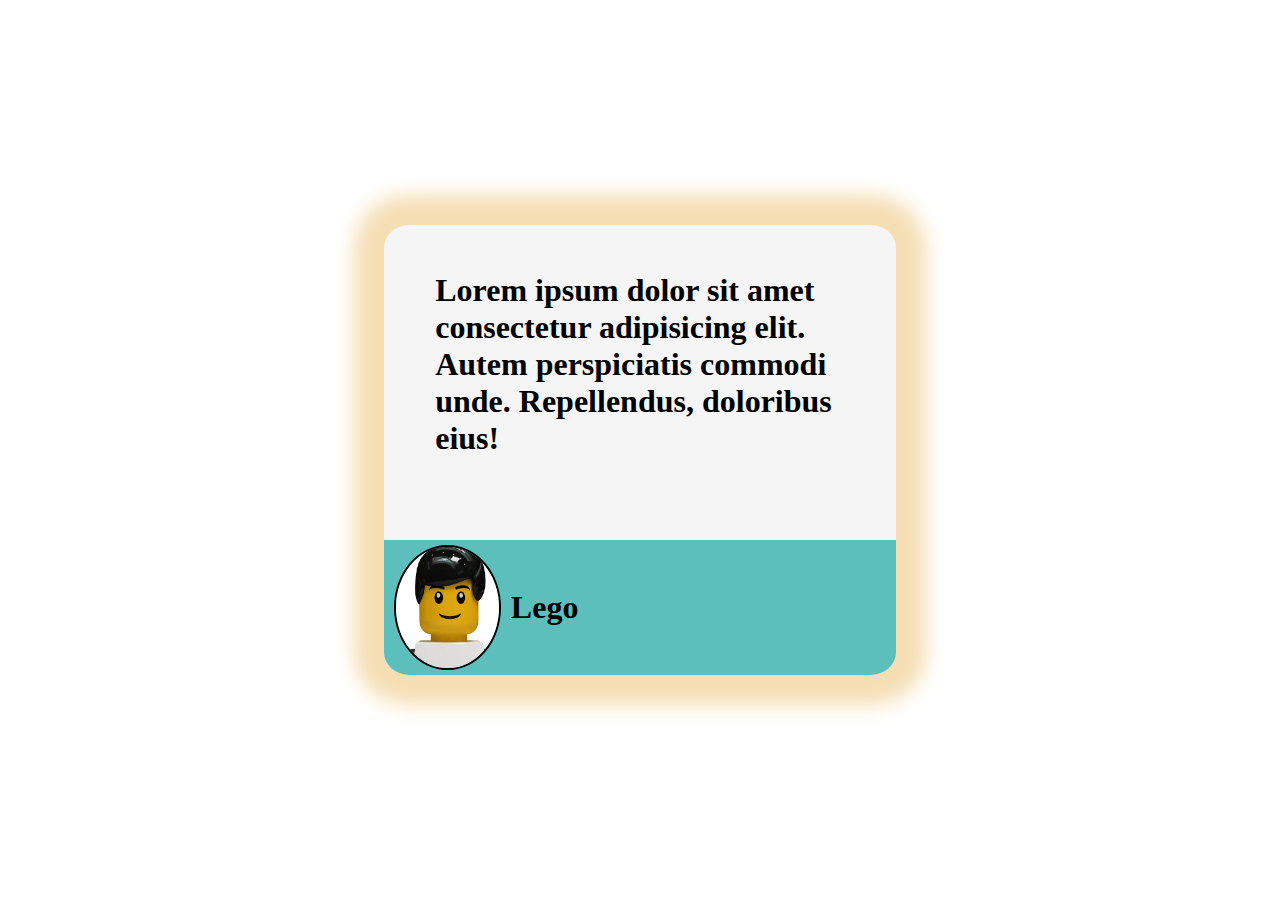
<file: frontend training/check/animationss/animation.html>
<!DOCTYPE html>
<html lang="en">
  <head>
    <meta charset="UTF-8" />
    <meta http-equiv="X-UA-Compatible" content="IE=edge" />
    <meta name="viewport" content="width=device-width, initial-scale=1.0" />
    <link rel="stylesheet" href="animation.css" />
    <title>animation</title>
  </head>
  <body>
    <div class="container">
      <div class="box">
        <div class="box1">
          <div class="text">
            <h1>
              Lorem ipsum dolor sit amet consectetur adipisicing elit. Autem
              perspiciatis commodi unde. Repellendus, doloribus eius!
            </h1>
          </div>
        </div>
        <div class="box2">
          <img src="../imAGES/logo.jpg" alt="" />
          <h1>Lego</h1>
        </div>
      </div>
    </div>
  </body>
</html>
</file>
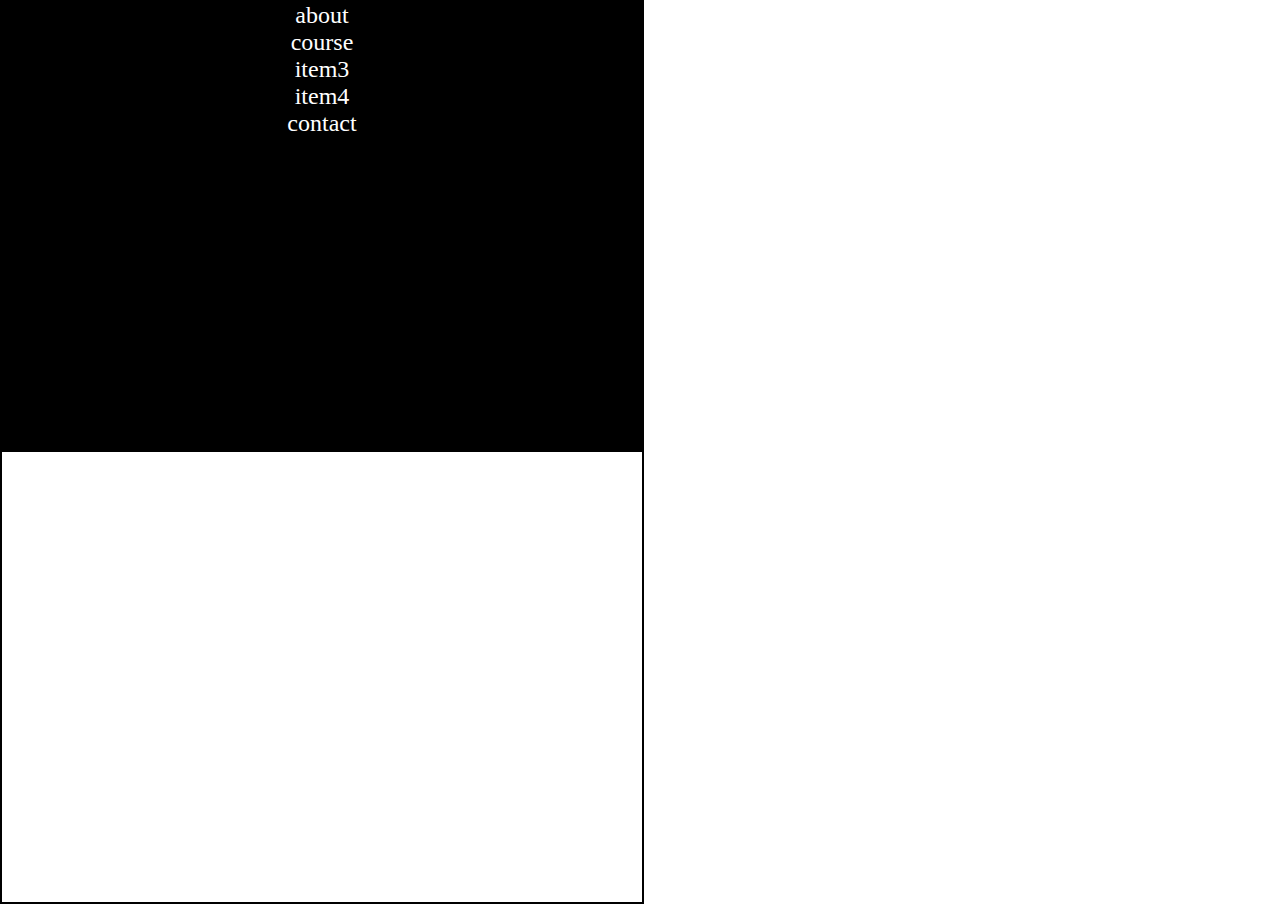
<file: frontend training/check/excercise/exercise.html>
<!DOCTYPE html>
<html lang="en">
  <head>
    <meta charset="UTF-8" />
    <meta http-equiv="X-UA-Compatible" content="IE=edge" />
    <meta name="viewport" content="width=device-width, initial-scale=1.0" />
    <title>Exercise</title>
    <link rel="stylesheet" href="exercise.css" />
  </head>
  <body>
    <section class="parent">
      <section class="child1">
        <a href="">about</a><br />
        <a href="">course</a><br />
        <a href="">item3</a><br />
        <a href="">item4</a><br />
        <a href="">contact</a><br />
      </section>
    </section>
  </body>
</html>
</file>
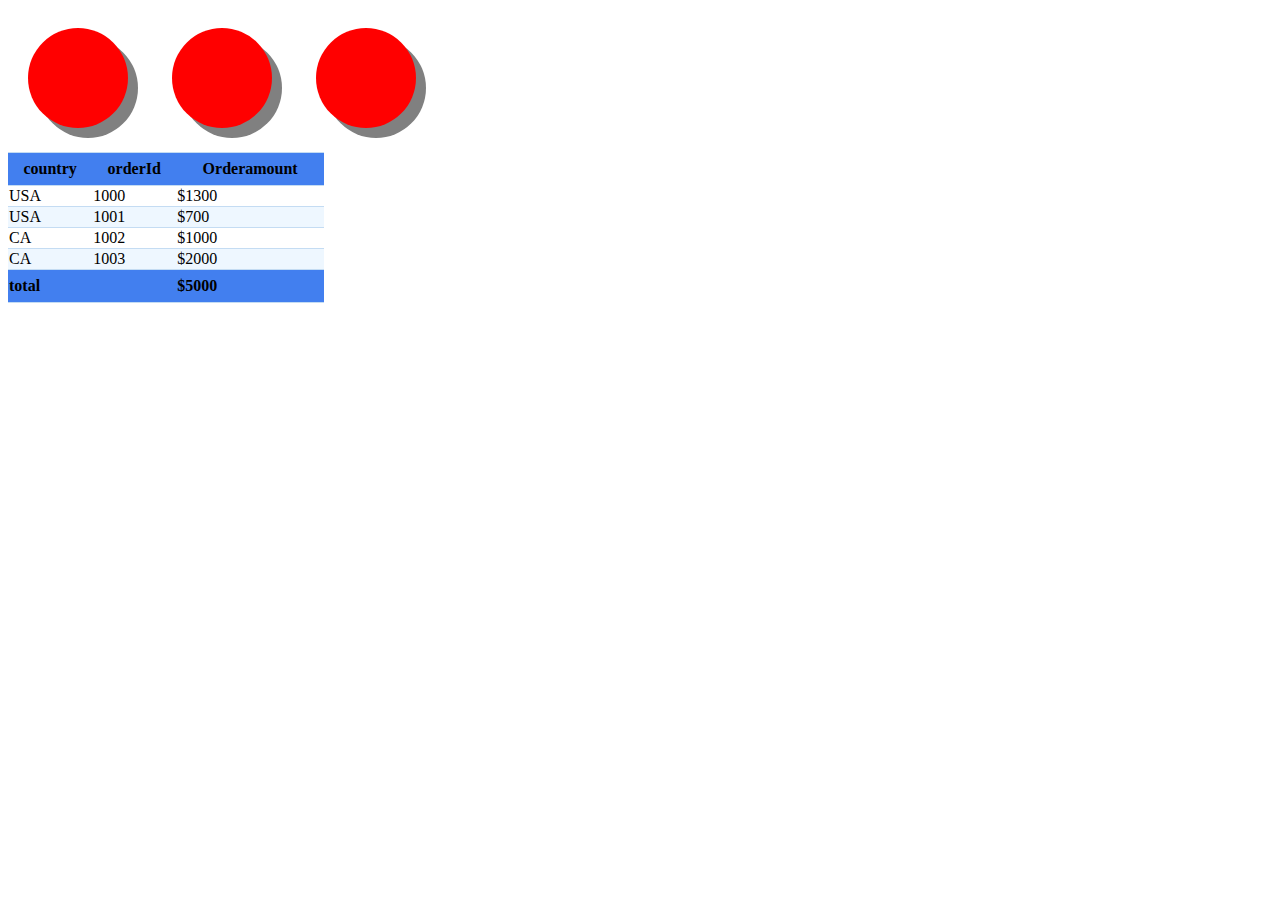
<file: frontend training/check/first/first.html>
<!DOCTYPE html>
<html lang="en">
  <head>
    <meta charset="UTF-8" />
    <meta http-equiv="X-UA-Compatible" content="IE=edge" />
    <meta name="viewport" content="width=device-width, initial-scale=1.0" />
    <link rel="stylesheet" href="first.css" />
    <title>first</title>
  </head>
  <body>
    <div class="box"></div>
    <div class="box"></div>
    <div class="box"></div>

    <div class="table"></div>
    <table>
      <tr>
        <th>country</th>
        <th>orderId</th>
        <th>Orderamount</th>
      </tr>
      <tr>
        <td>USA</td>
        <td>1000</td>
        <td>$1300</td>
      </tr>
      <tr>
        <td>USA</td>
        <td>1001</td>
        <td>$700</td>
      </tr>
      <tr>
        <td>CA</td>
        <td>1002</td>
        <td>$1000</td>
      </tr>
      <tr>
        <td>CA</td>
        <td>1003</td>
        <td>$2000</td>
      </tr>
      <tfoot>
        <th class="sp" colspan="2">total</th>
        <th class="sp">$5000</th>
      </tfoot>
    </table>
  </body>
</html>
</file>
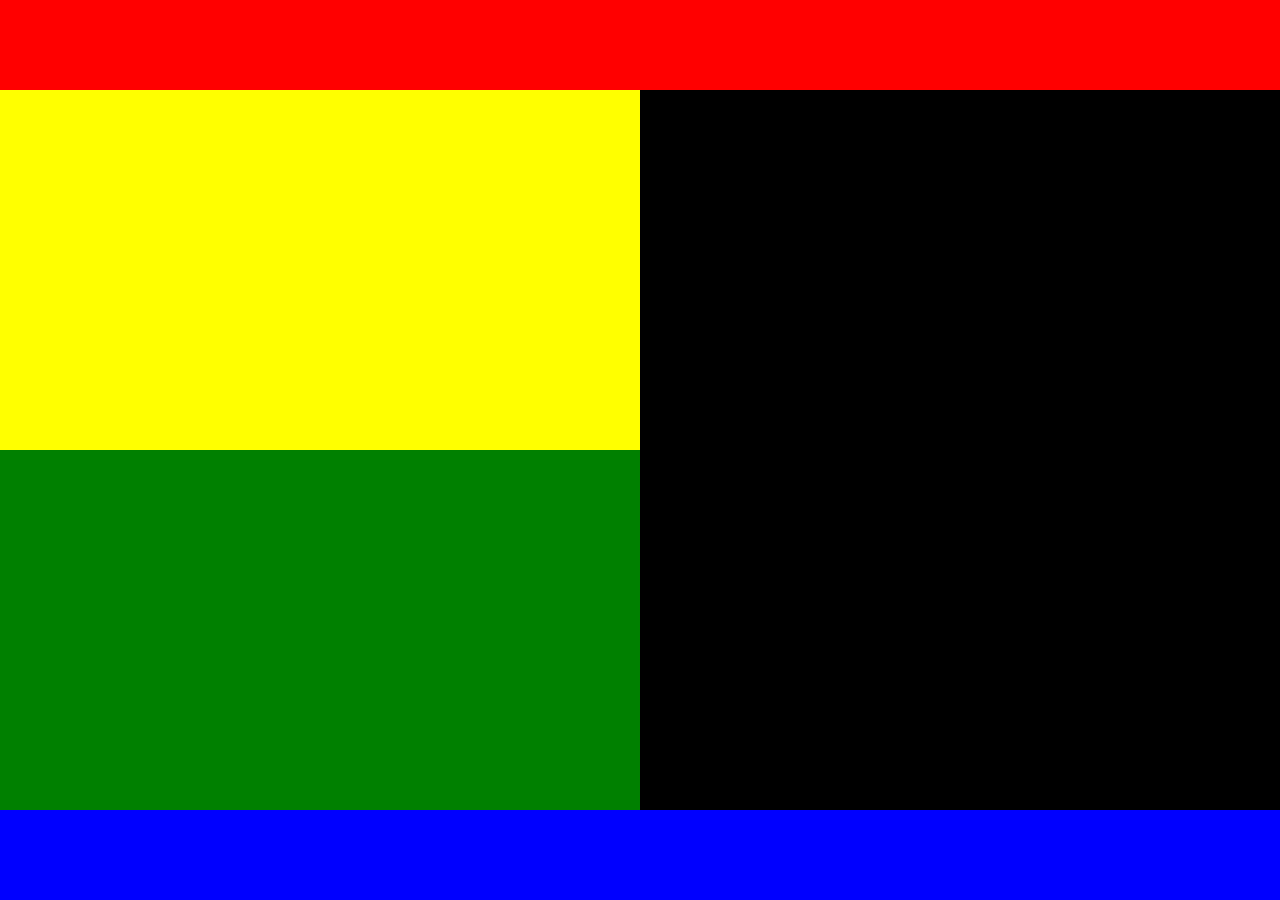
<file: frontend training/check/flex/flex.html>
<!DOCTYPE html>
<html lang="en">
  <head>
    <meta charset="UTF-8" />
    <meta http-equiv="X-UA-Compatible" content="IE=edge" />
    <meta name="viewport" content="width=device-width, initial-scale=1.0" />
    <link rel="stylesheet" href="flex.css" />
    <title>flex</title>
  </head>
  <body>
    <div class="outer">
      <div class="header"></div>
      <div class="lay">
        <div class="left">
          <div class="left1"></div>
          <div class="left2"></div>
        </div>
        <div class="right"></div>
      </div>
      <div class="footer"></div>
    </div>
  </body>
</html>
</file>
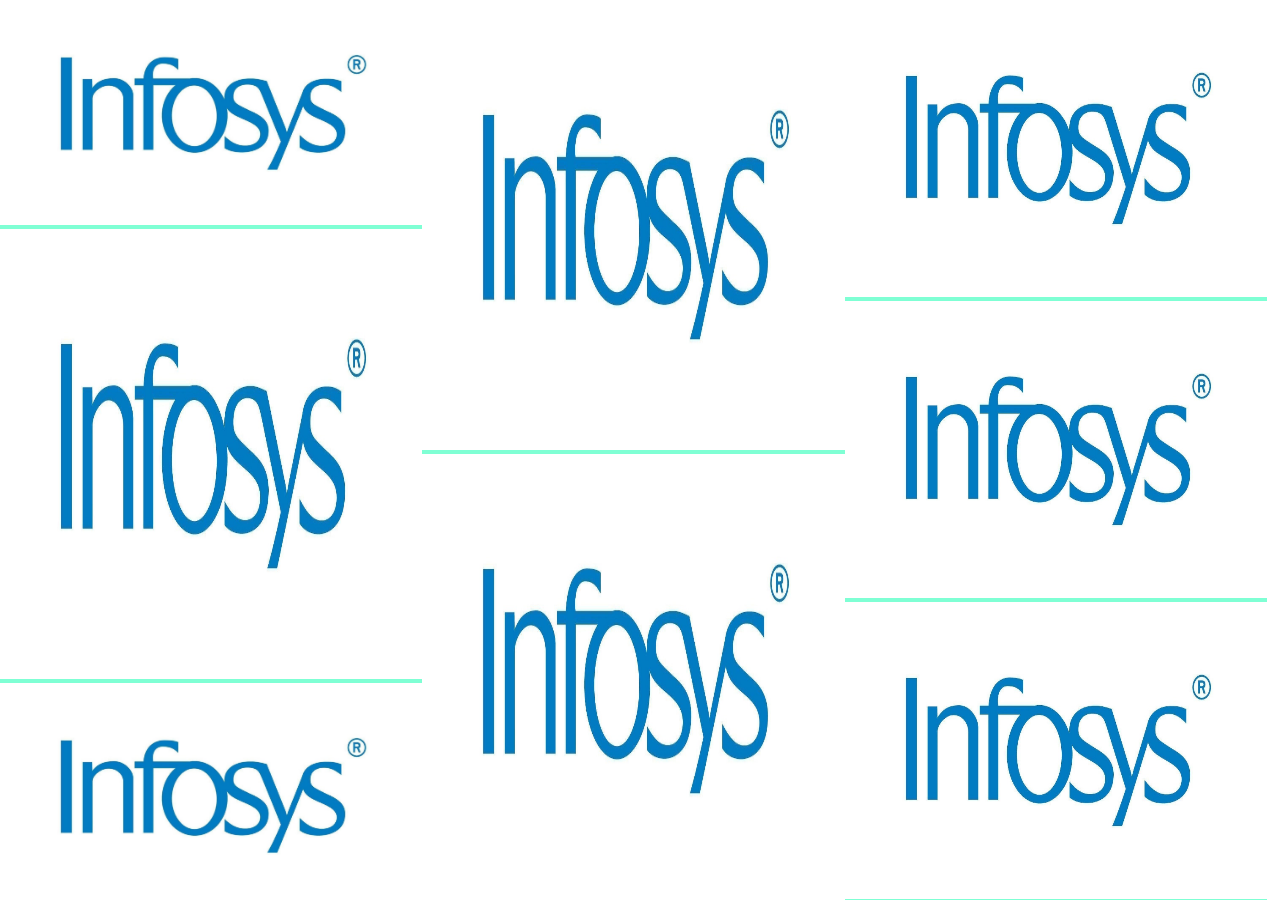
<file: frontend training/check/flex_with_irr/FlexWithIrr.html>
<!DOCTYPE html>
<html lang="en">
  <head>
    <meta charset="UTF-8" />
    <meta http-equiv="X-UA-Compatible" content="IE=edge" />
    <meta name="viewport" content="width=device-width, initial-scale=1.0" />
    <link rel="stylesheet" href="FlexWithIrr.css" />
    <title>FlexWithIrr</title>
  </head>
  <body>
    <div class="outer">
      <div class="row">
        <img class="I11" src="../imAGES/Infosys_Logo.jpg" alt="" />
        <img class="I12" src="../imAGES/Infosys_Logo.jpg" alt="" />
        <img class="I13" src="../imAGES/Infosys_Logo.jpg" alt="" />
      </div>
      <div class="row">
        <img class="I31" src="../imAGES/Infosys_Logo.jpg" alt="" />
        <img class="I32" src="../imAGES/Infosys_Logo.jpg" alt="" />
      </div>
      <div class="row">
        <img class="I21" src="../imAGES/Infosys_Logo.jpg" alt="" />
        <img class="I22" src="../imAGES/Infosys_Logo.jpg" alt="" />
        <img class="I23" src="../imAGES/Infosys_Logo.jpg" alt="" />
      </div>
    </div>
  </body>
</html>
</file>
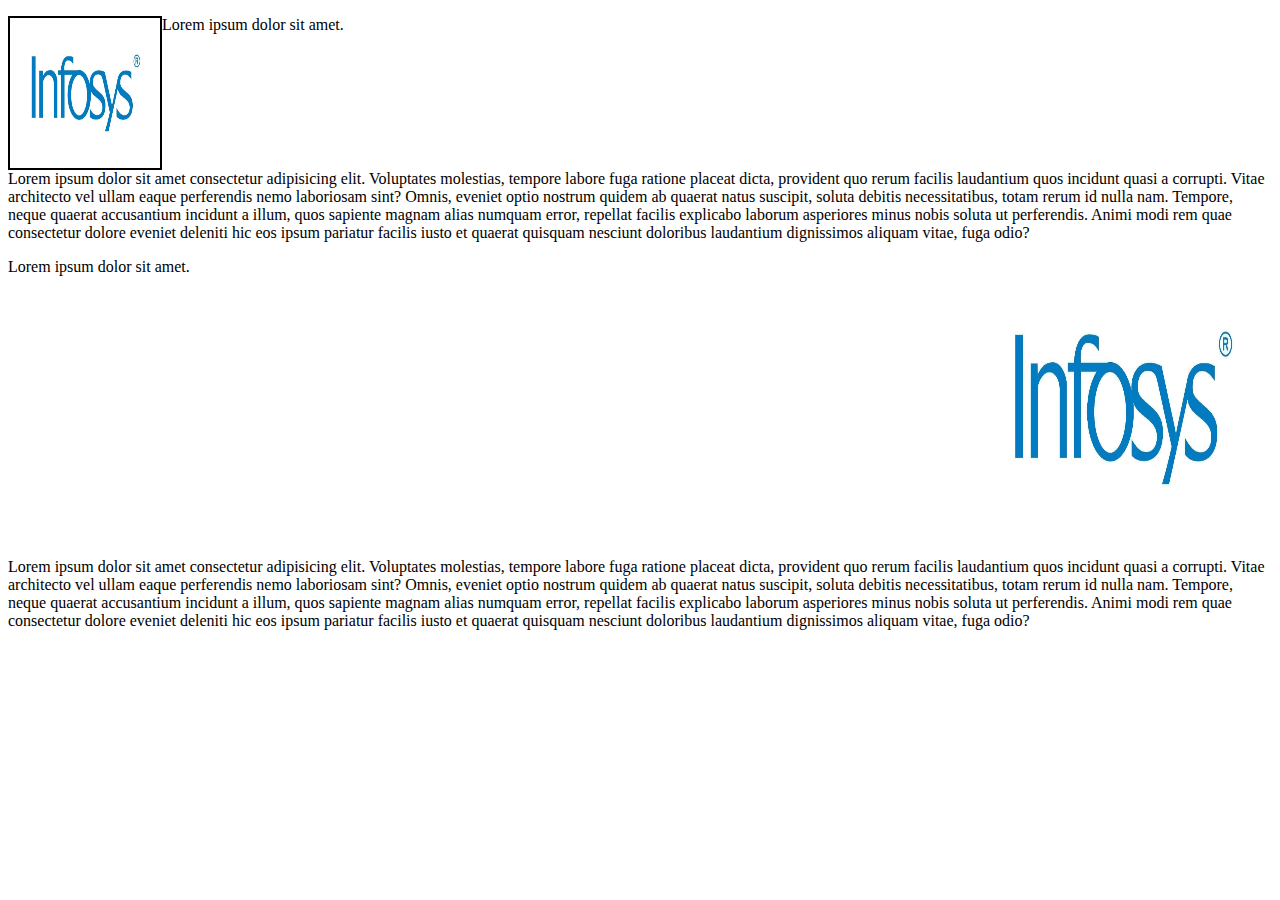
<file: frontend training/check/float_exercise/float.html>
<!DOCTYPE html>
<html lang="en">
  <head>
    <meta charset="UTF-8" />
    <meta http-equiv="X-UA-Compatible" content="IE=edge" />
    <meta name="viewport" content="width=device-width, initial-scale=1.0" />
    <link rel="stylesheet" href="float.css" />
    <title>float</title>
  </head>
  <body>
    <img class="logo" src="../imAGES/Infosys_Logo.jpg" alt="can't load" />
    <div class="box"></div>
    <p>Lorem ipsum dolor sit amet.</p>
    <div class="box"></div>
    <p class="clearfix">
      Lorem ipsum dolor sit amet consectetur adipisicing elit. Voluptates
      molestias, tempore labore fuga ratione placeat dicta, provident quo rerum
      facilis laudantium quos incidunt quasi a corrupti. Vitae architecto vel
      ullam eaque perferendis nemo laboriosam sint? Omnis, eveniet optio nostrum
      quidem ab quaerat natus suscipit, soluta debitis necessitatibus, totam
      rerum id nulla nam. Tempore, neque quaerat accusantium incidunt a illum,
      quos sapiente magnam alias numquam error, repellat facilis explicabo
      laborum asperiores minus nobis soluta ut perferendis. Animi modi rem quae
      consectetur dolore eveniet deleniti hic eos ipsum pariatur facilis iusto
      et quaerat quisquam nesciunt doloribus laudantium dignissimos aliquam
      vitae, fuga odio?
    </p>
    <img class="logo2" src="../imAGES/Infosys_Logo.jpg" alt="can't load" />
    <p>Lorem ipsum dolor sit amet.</p>
    <p class="clearfix">
      Lorem ipsum dolor sit amet consectetur adipisicing elit. Voluptates
      molestias, tempore labore fuga ratione placeat dicta, provident quo rerum
      facilis laudantium quos incidunt quasi a corrupti. Vitae architecto vel
      ullam eaque perferendis nemo laboriosam sint? Omnis, eveniet optio nostrum
      quidem ab quaerat natus suscipit, soluta debitis necessitatibus, totam
      rerum id nulla nam. Tempore, neque quaerat accusantium incidunt a illum,
      quos sapiente magnam alias numquam error, repellat facilis explicabo
      laborum asperiores minus nobis soluta ut perferendis. Animi modi rem quae
      consectetur dolore eveniet deleniti hic eos ipsum pariatur facilis iusto
      et quaerat quisquam nesciunt doloribus laudantium dignissimos aliquam
      vitae, fuga odio?
    </p>
  </body>
</html>
</file>
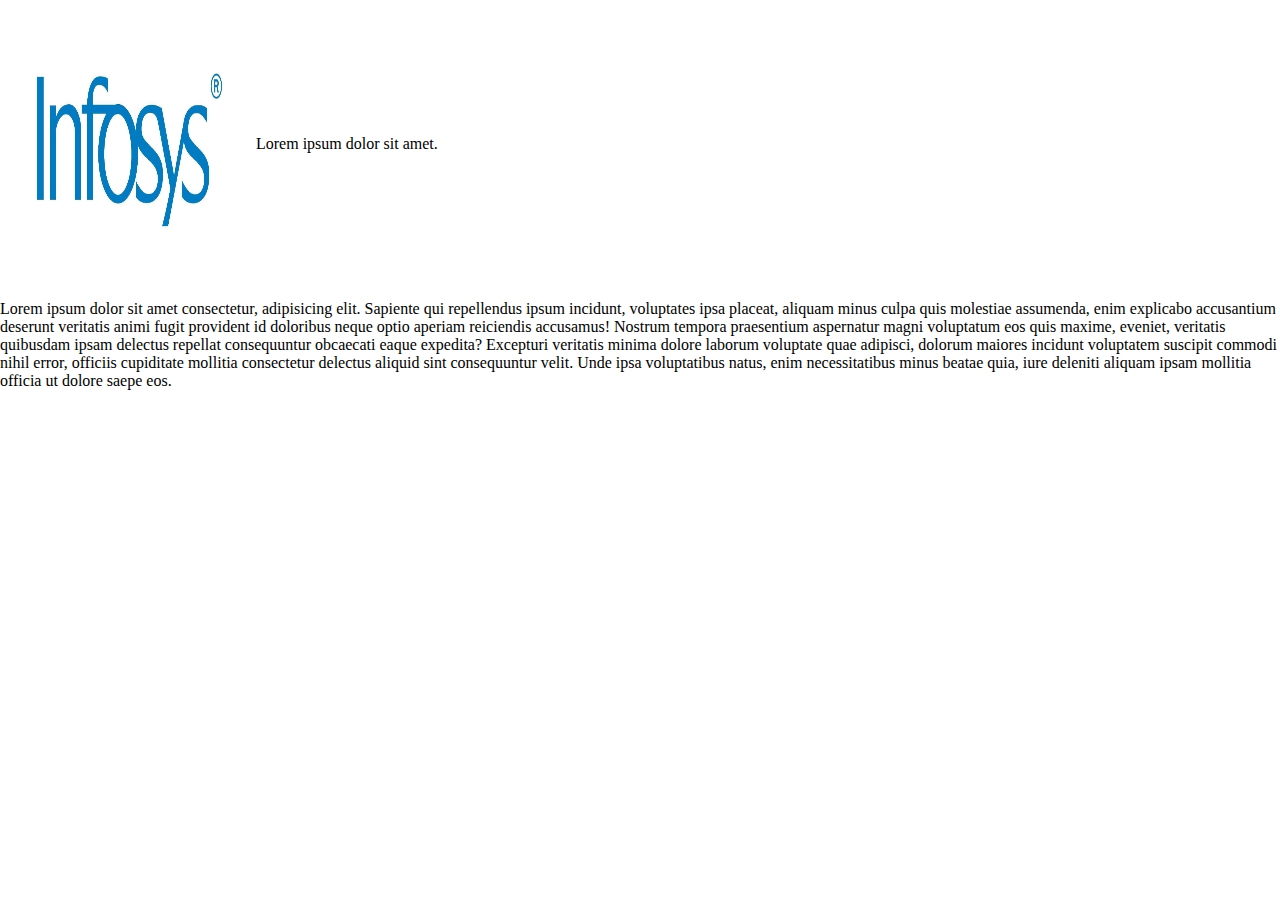
<file: frontend training/check/float_with_box/floatbox.html>
<!DOCTYPE html>
<html lang="en">
  <head>
    <meta charset="UTF-8" />
    <meta http-equiv="X-UA-Compatible" content="IE=edge" />
    <meta name="viewport" content="width=device-width, initial-scale=1.0" />
    <link rel="stylesheet" href="floatwithbox.css" />
    <title>box with float</title>
  </head>
  <body>
    <div class="box">
      <img class="logo" src="../imAGES/Infosys_Logo.jpg" alt="" />
      <div class="box1"></div>
      <p>Lorem ipsum dolor sit amet.</p>
      <div class="box2"></div>
      <p class="clearfix">
        Lorem ipsum dolor sit amet consectetur, adipisicing elit. Sapiente qui
        repellendus ipsum incidunt, voluptates ipsa placeat, aliquam minus culpa
        quis molestiae assumenda, enim explicabo accusantium deserunt veritatis
        animi fugit provident id doloribus neque optio aperiam reiciendis
        accusamus! Nostrum tempora praesentium aspernatur magni voluptatum eos
        quis maxime, eveniet, veritatis quibusdam ipsam delectus repellat
        consequuntur obcaecati eaque expedita? Excepturi veritatis minima dolore
        laborum voluptate quae adipisci, dolorum maiores incidunt voluptatem
        suscipit commodi nihil error, officiis cupiditate mollitia consectetur
        delectus aliquid sint consequuntur velit. Unde ipsa voluptatibus natus,
        enim necessitatibus minus beatae quia, iure deleniti aliquam ipsam
        mollitia officia ut dolore saepe eos.
      </p>
    </div>
  </body>
</html>
</file>
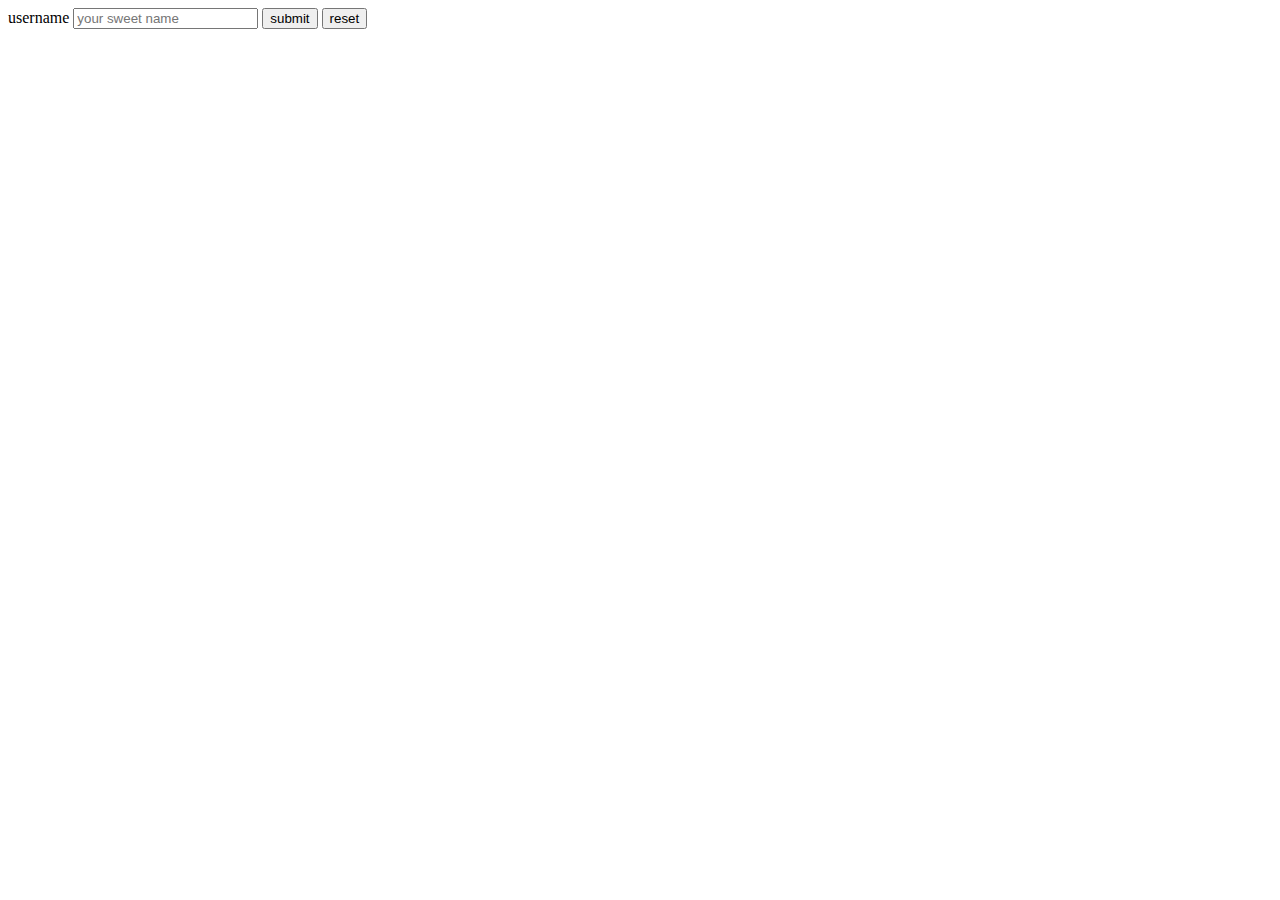
<file: frontend training/check/forms/forms.html>
<!DOCTYPE html>
<html lang="en">
  <head>
    <meta charset="UTF-8" />
    <meta http-equiv="X-UA-Compatible" content="IE=edge" />
    <meta name="viewport" content="width=device-width, initial-scale=1.0" />
    <link rel="stylesheet" href="forms.css" />
    <title>forms</title>
  </head>
  <body>
    <form>
      <label for="username">username</label>
      <input
        name="username"
        id="username"
        type="text"
        placeholder="your sweet name"
      />
      <button type="submit">submit</button>
      <button type="reset">reset</button>
    </form>
  </body>
</html>
</file>
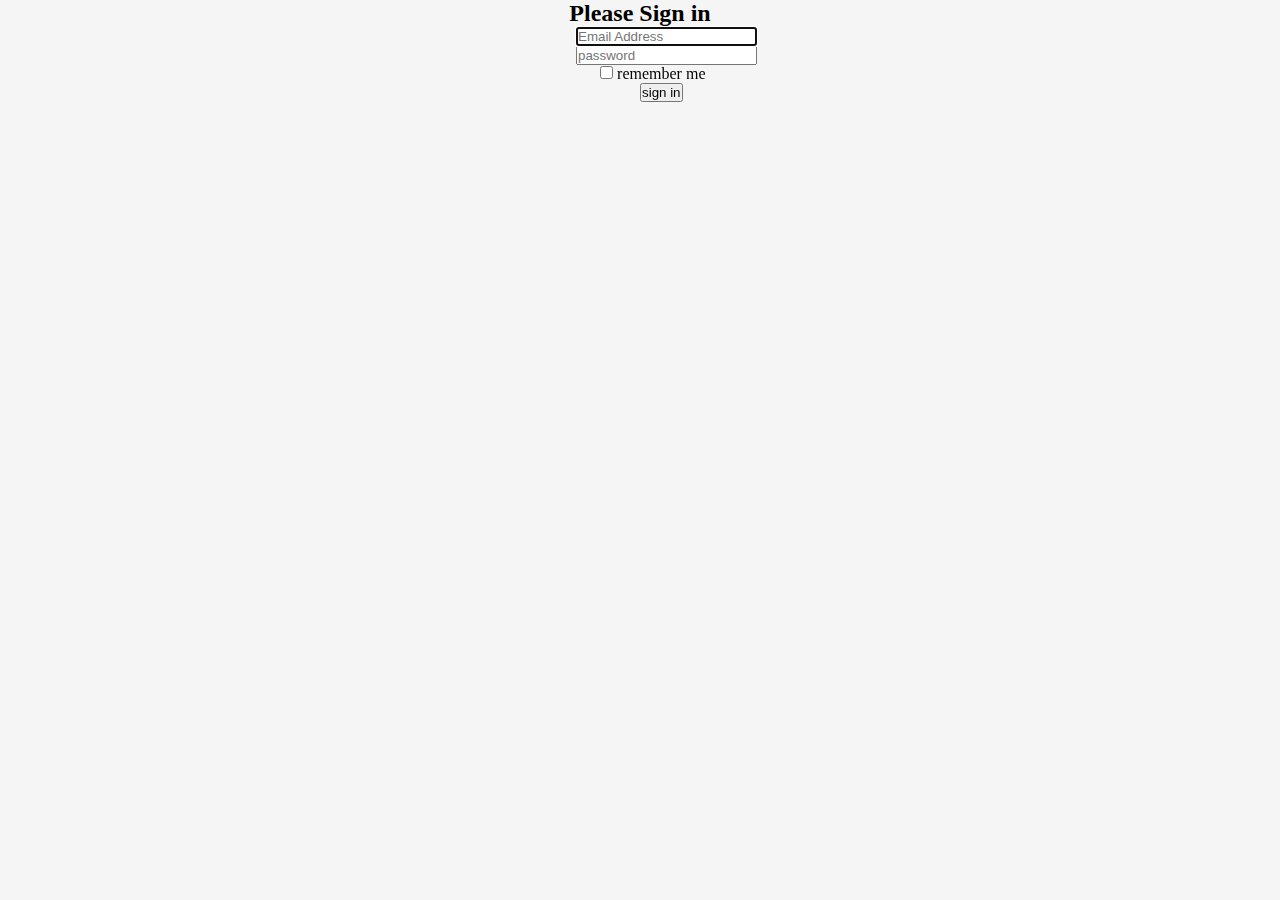
<file: frontend training/check/forms_exercise/forms_exercise.html>
<!DOCTYPE html>
<html lang="en">
  <head>
    <meta charset="UTF-8" />
    <meta http-equiv="X-UA-Compatible" content="IE=edge" />
    <meta name="viewport" content="width=device-width, initial-scale=1.0" />
    <link rel="stylesheet" href="forms_exercise.css" />
    <title>forms_exercise</title>
  </head>
  <body>
    <form>
      <h2>Please Sign in</h2>
      <input type="email" placeholder="Email Address" autofocus />
      <input type="password" placeholder="password" />
      <input id="remember_me" type="checkbox" />
      <label for="remember_me">remember me</label>
      <button type="submit">sign in</button>
    </form>
  </body>
</html>
</file>
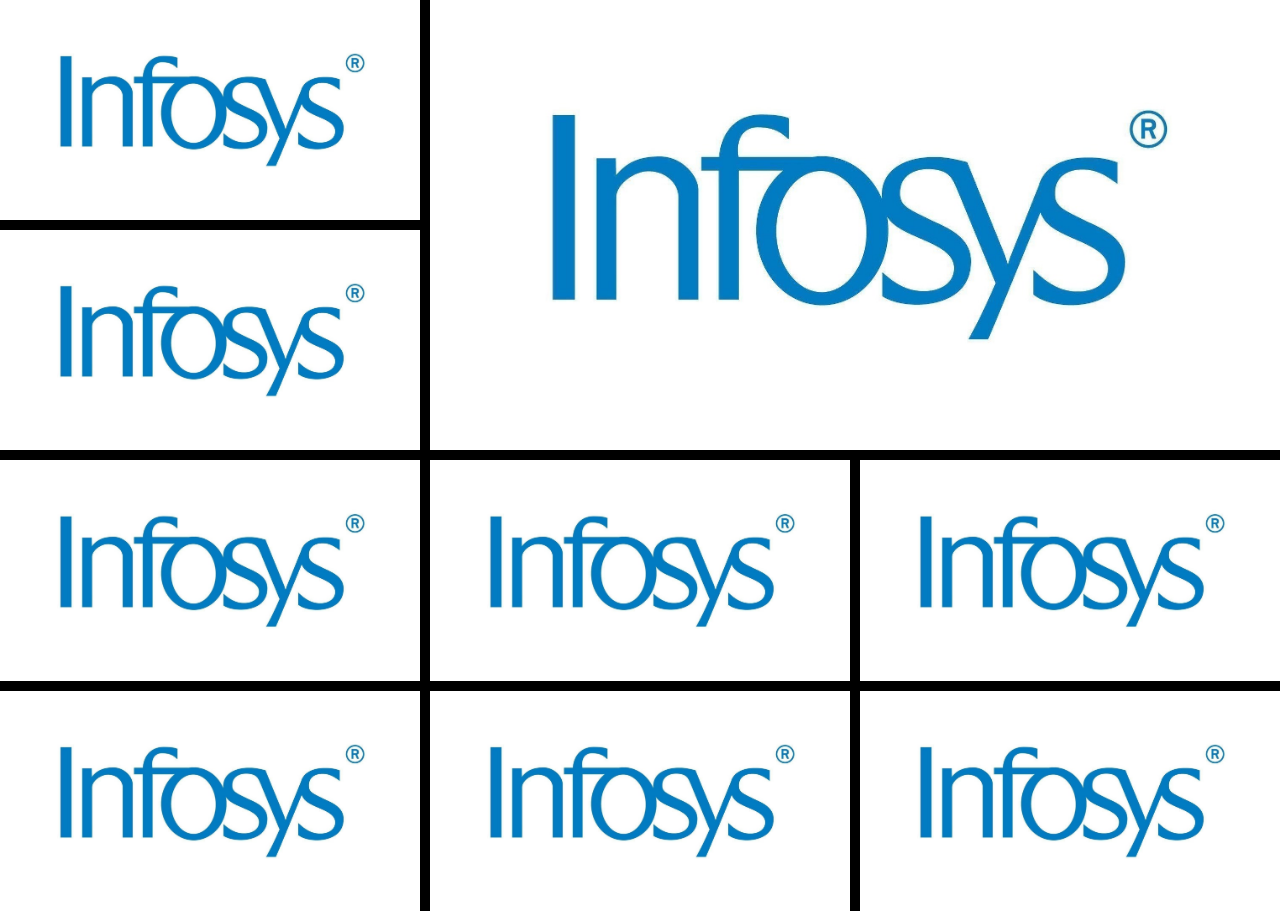
<file: frontend training/check/grid/grid.html>
<!DOCTYPE html>
<html lang="en">
  <head>
    <meta charset="UTF-8" />
    <meta http-equiv="X-UA-Compatible" content="IE=edge" />
    <meta name="viewport" content="width=device-width, initial-scale=1.0" />
    <link rel="stylesheet" href="grid.css" />
    <title>grid</title>
  </head>
  <body>
    <section class="container">
      <img class="I1" src="../imAGES/Infosys_Logo.jpg" />
      <img class="I2" src="../imAGES/Infosys_Logo.jpg" />
      <img class="I3" src="../imAGES/Infosys_Logo.jpg" />
      <img class="I4" src="../imAGES/Infosys_Logo.jpg" />
      <img class="I5" src="../imAGES/Infosys_Logo.jpg" />
      <img class="I6" src="../imAGES/Infosys_Logo.jpg" />
      <img class="I7" src="../imAGES/Infosys_Logo.jpg" />
      <img class="I8" src="../imAGES/Infosys_Logo.jpg" />
      <img class="I9" src="../imAGES/Infosys_Logo.jpg" />
    </section>
  </body>
</html>
</file>
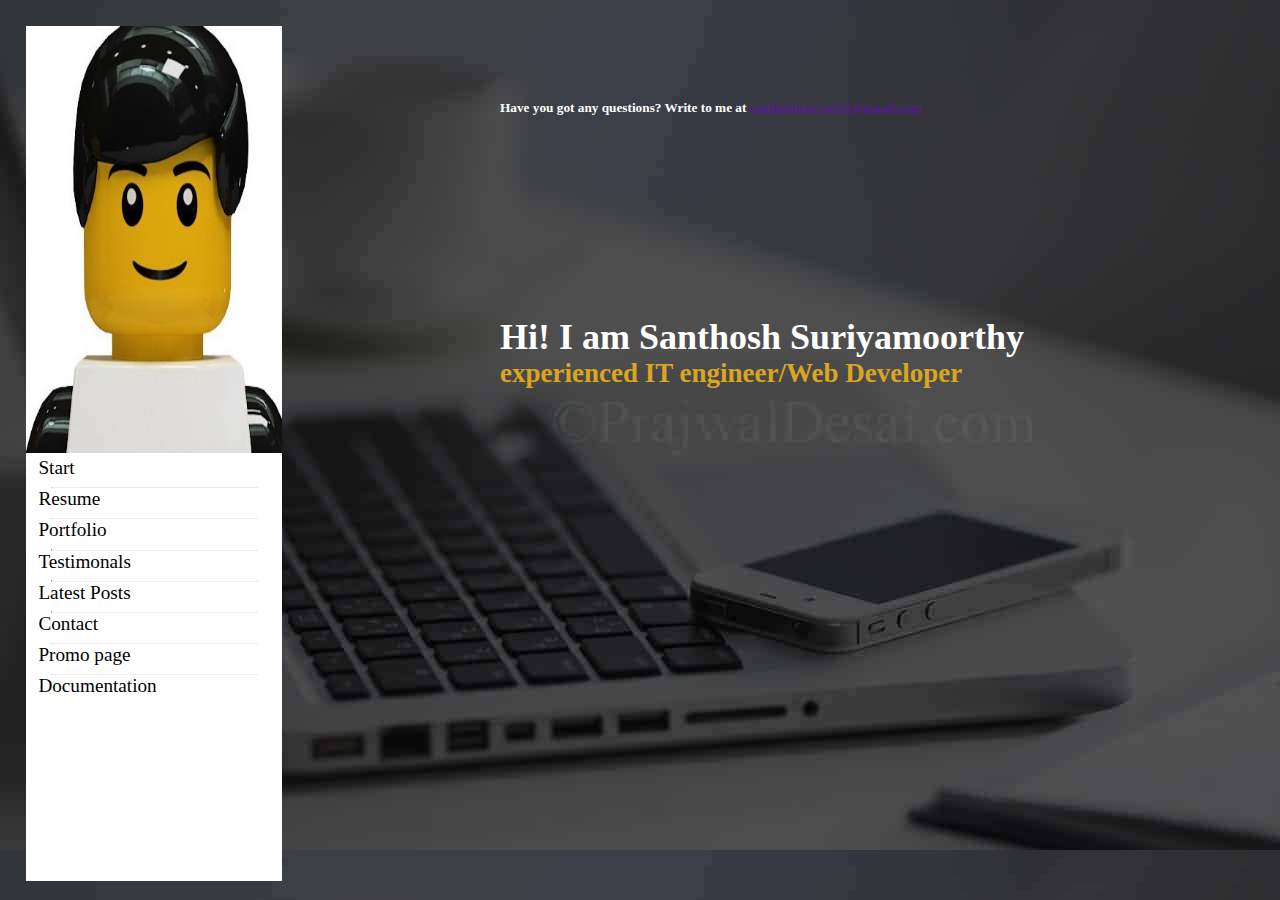
<file: frontend training/check/project/project.html>
<!DOCTYPE html>
<html lang="en">
  <head>
    <meta charset="UTF-8" />
    <meta http-equiv="X-UA-Compatible" content="IE=edge" />
    <meta name="viewport" content="width=device-width, initial-scale=1.0" />
    <link rel="stylesheet" href="project.css" />
    <title>Project</title>
  </head>
  <body>
    <div class="home">
      <div class="profile_items">
        <img class="profile_photo" src="../imAGES/logo.jpg" alt="" />
        <a class="index">Start</a>
        <hr class="index_line" />
        <a class="index">Resume</a>
        <hr class="index_line" />
        <a class="index">Portfolio</a>
        <hr class="index_line" />
        <a class="index">Testimonals</a>
        <hr class="index_line" />
        <a class="index">Latest Posts</a>
        <hr class="index_line" />
        <a class="index">Contact</a>
        <hr class="index_line" />
        <a class="index">Promo page</a>
        <hr class="index_line" />
        <a class="index">Documentation</a>
      </div>

      <h5 class="maillink">
        Have you got any questions? Write to me at
        <a href="">santhoshsurya321@gmail.com</a>
      </h5>

      <div class="intro">
        <h1>Hi! I am <strong> Santhosh Suriyamoorthy</strong></h1>
        <h2 class="clr">experienced IT engineer/Web Developer</h2>
      </div>
    </div>
  </body>
</html>
</file>
<file: frontend training/check/animationss/animation.css>
* {
  margin: 0;
  padding: 0;
  overflow: hidden;
}
.container {
  width: 100vw;
  height: 100vh;
  display: flex;
  flex-direction: row;
  align-items: center;
  justify-content: center;
}
.box {
  width: 40%;
  height: 50%;
  background-color: whitesmoke;
  border-radius: 5%;
  display: flex;
  flex-direction: column;
  transition: ease-out;
  transform: 50s;
  box-shadow: 0 0 20px 30px wheat;
}
.box1 {
  width: 100%;
  height: 70%;
  display: flex;
  /* flex-direction: column; */
  align-items: center;
  justify-content: center;
  /* text-align: center; */
}
.box2 {
  width: 100%;
  height: 30%;
  background: linear-gradient(90deg, #74d690 0%, #5cbfbb 0%);
  display: flex;
  flex-direction: row;
  align-items: center;
}
img {
  height: 90%;
  width: 20%;
  border-radius: 50%;
  border: 2px solid black;
  margin-left: 2%;
  margin-right: 2%;
}
.text {
  width: 80%;
  height: 70%;
}
.box:hover {
  transform: rotate(-5deg);
  scale: 2;
}
</file>
<file: frontend training/check/excercise/exercise.css>
* {
  margin: 0px;
  padding: 0%;
}
.box {
  width: 50%;
  height: 50vh;
  background-color: black;
}
.parent {
  width: 50%;
  height: 100vh;
  border: 2px solid black;
}
.child1 {
  width: 100%;
  height: 50%;
  background-color: black;
  text-align: center;
}
a {
  color: white;
  text-decoration: none;
  font-size: x-large;
}
</file>
<file: frontend training/check/first/first.css>
table {
  width: 25%;
}
table,
th,
td,
tfoot {
  border: 1px solid;
  border-collapse: collapse;
  border-color: #c4dcf3;
  border-left: 0px;
  border-right: 0px;
}
th {
  height: 30px;
}

tr:nth-child(odd) {
  background-color: #eef7ff;
}
th,
tfoot {
  background-color: #427fef;
}

.sp {
  text-align: left;
}
.box {
  width: 100px;
  height: 100px;
  background-color: red;
  box-shadow: 10px 10px gray;
  border-radius: 50%;
  margin: 20px;
  display: inline-block;
}
</file>
<file: frontend training/check/flex/flex.css>
* {
  margin: 0%;
  padding: 0%;
}
.outer {
  height: 100vh;
  width: 100vw;
}
.header {
  height: 10%;
  width: 100%;
  background-color: red;
}
.lay {
  display: flex;
  height: 80%;
  width: 100%;
  background-color: white;
  flex-direction: row;
  flex-wrap: wrap;
}
.left {
  width: 50%;
  height: 100%;
  background-color: green;
  flex-direction: column;
  flex-wrap: wrap;
}
.right {
  width: 50%;
  height: 100%;
  background-color: black;
}
.left1 {
  height: 50%;
  width: 100%;
  background-color: yellow;
}
.footer {
  height: 10%;
  width: 100%;
  background-color: blue;
}
</file>
<file: frontend training/check/flex_with_irr/FlexWithIrr.css>
* {
  margin: 0%;
  padding: 0%;
}
.outer {
  display: flex;
  width: 100vw;
  height: 100vh;
  /* flex-wrap: wrap; */
  flex-direction: row;
}
.row {
  height: 100%;
  width: 33%;
  background-color: aquamarine;
  flex-direction: column;
  /* flex-wrap: wrap; */
  /* justify-content: center;
  align-items: center; */
}
.I11,
.I12,
.I13,
.I21,
.I22,
.I23,
.I31,
.I32,
.I33 {
  width: 100%;
}
.I11 {
  height: 25%;
}
.I12 {
  height: 50%;
}
.I13 {
  height: 25%;
}
.I21,
.I22,
.I23 {
  height: 33%;
}
.I31,
.I32 {
  height: 50%;
}
</file>
<file: frontend training/check/float_exercise/float.css>
.logo {
  width: 150px;
  height: 150px;
  border: 2px solid black;
  float: left;
  display: inline;
}

.clearfix {
  content: "";
  display: block;
  clear: both;
}
.logo2 {
  width: 300px;
  height: 300px;
  float: right;
}
.box:logo {
  height: 40%;
}
</file>
<file: frontend training/check/float_with_box/floatwithbox.css>
* {
  margin: 0%;
  padding: 0%;
}
.box {
  width: 100%;
  height: 300px;
  border-color: 1px black;
}
.logo {
  display: inline;
  height: 100%;
  width: 20%;
  float: left;
}
.box1 {
  width: 100%;
  height: 45%;
}
.box2 {
  width: 100%;
  height: 45%;
}
.clearfix {
  content: "";
  display: block;
  clear: both;
}
</file>
<file: frontend training/check/forms/forms.css>
input:focus {
  outline: 0px;
  border-color: red;
  border-radius: 5%;
  box-shadow: 0 0 20px red;
}
</file>
<file: frontend training/check/forms_exercise/forms_exercise.css>
* {
  margin: 0%;
  padding: 0%;
}
body {
  width: 100vw;
  height: 100vh;
  background-color: #f5f5f5;
  text-align: center;
}
input {
  display: block;
  margin-left: 45%;
}
#remember_me {
  margin-left: 2%;
  display: inline;
}
button {
  margin-left: 50%;
  display: block;
}
</file>
<file: frontend training/check/grid/grid.css>
* {
  margin: 0px;
  padding: 0px;
}
/* body {
  margin: 10px;
} */
.container {
  display: grid;
  grid-template-rows: repeat(4, 1fr);
  grid-template-columns: repeat(3, 1fr);
  grid-gap: 10px;
  background-color: black;
  /* height: 100vh;
  width: 100vw; */
  box-sizing: border-box;
  /* margin: 10px black; */
}
img {
  width: 100%;
  height: 100%;
}
.I1 {
  grid-column-start: 1;
  grid-column-end: 2;
  grid-row-start: 1;
  grid-row-end: 2;
}
.I2 {
  grid-column-start: 2;
  grid-column-end: -1;
  grid-row-start: 1;
  grid-row-end: 3;
}
.I3 {
  grid-column-start: 1;
  grid-column-end: 2;
  grid-row-start: 2;
  grid-row-end: 3;
}
.I4 {
  grid-column-start: 1;
  grid-column-end: 2;
  grid-row-start: 3;
  grid-row-end: 4;
}
.I5 {
  grid-column-start: 2;
  grid-column-end: 3;
  grid-row-start: 3;
  grid-row-end: 4;
}
.I6 {
  grid-column-start: 3;
  grid-column-end: -1;
  grid-row-start: 3;
  grid-row-end: 4;
}
.I7 {
  grid-column-start: 1;
  grid-column-end: 2;
  grid-row-start: 4;
  grid-row-end: -1;
}
.I8 {
  grid-column-start: 2;
  grid-column-end: 3;
  grid-row-start: 4;
  grid-row-end: -1;
}
.I9 {
  grid-column-start: 3;
  grid-column-end: -1;
  grid-row-start: 4;
  grid-row-end: -1;
}
</file>
<file: frontend training/check/project/project.css>
* {
  margin: 0px;
  padding: 0px;
}
.home {
  background-image: url(../imAGES/desk_items.jpg);
  height: 100vh;
  width: 100vw;
}
.profile_items {
  height: 95%;
  width: 20%;
  margin-left: 2%;
  background-color: white;
  position: fixed;
  margin-top: 2%;
  display: inline;
}
.profile_photo {
  width: 100%;
  height: 50%;
}
.index {
  margin-left: 5%;
  font-size: larger;
  /* display: block; */
  margin-top: 3%;
  /* text-align: center; */
}
.index_line {
  /* padding-top: 2%; */
  margin-top: 3%;
  width: 80%;
  margin-left: 10%;
  margin-right: 10%;
  height: 0.5px;
  color: black;
  border-top: 1px;
}
.index:hover {
  color: skyblue;
}
.maillink {
  padding-left: 500px;
  padding-top: 100px;
  color: white;
}
.intro {
  padding-left: 500px;
  padding-top: 200px;
  font-size: large;
  color: white;
}
.clr {
  color: goldenrod;
}

/* .intro {
  width: 75%;
  height: 100%;
  display: flex;
  flex-direction: column;
}
.maillink {
  margin-left: 40%;
  padding-top: 30px;
  padding-left: 150px;
  color: white;
} */
</file>
